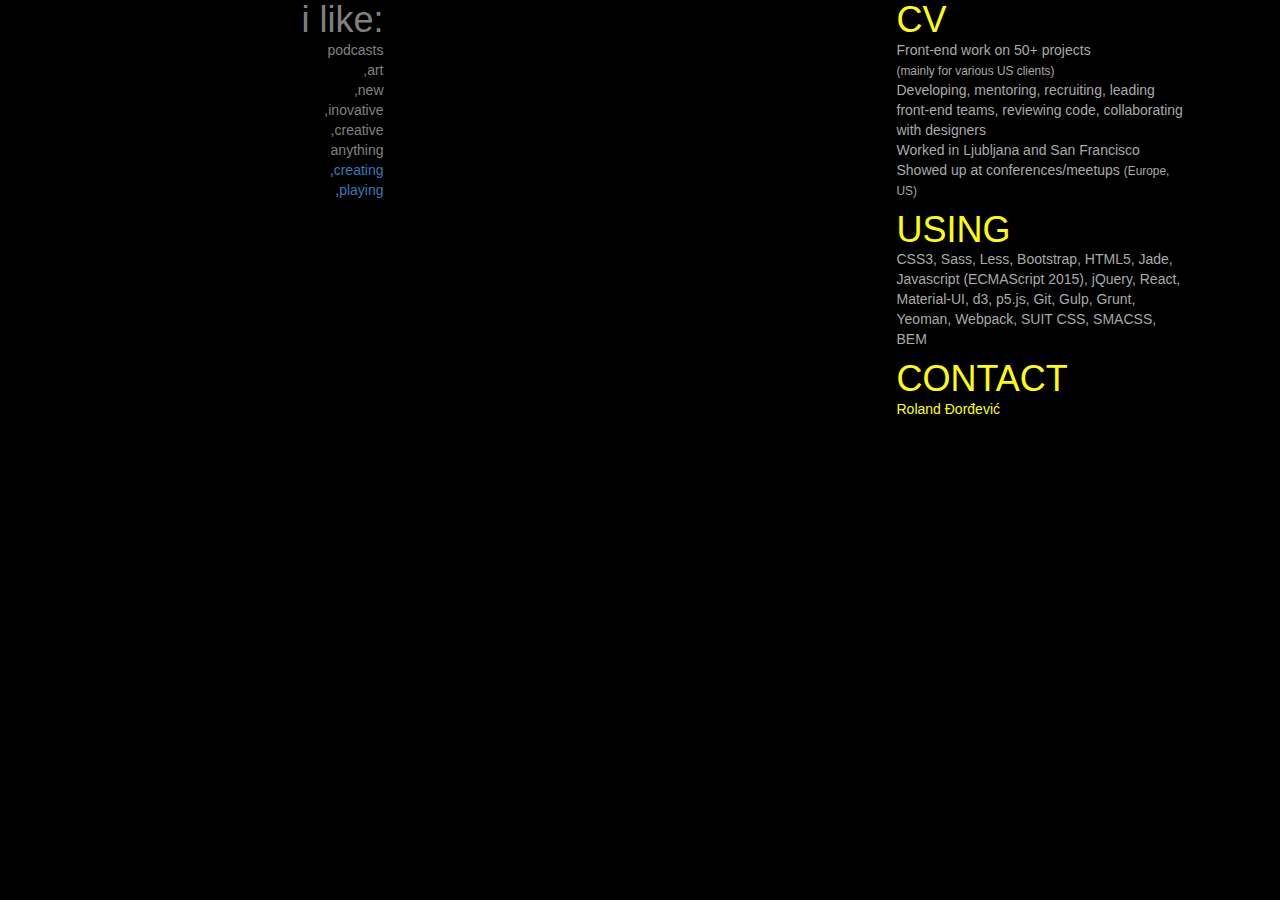
<file: index.html>
<!doctype html><html class="no-js" lang=""><head><meta charset="utf-8"><meta name="description" content=""><meta name="viewport" content="width=device-width,initial-scale=1"><title>stop whitespace supremacy – the About page</title><link rel="apple-touch-icon" sizes="180x180" href="/apple-touch-icon.png"><link rel="icon" type="image/png" href="/favicon-32x32.png" sizes="32x32"><link rel="icon" type="image/png" href="/favicon-16x16.png" sizes="16x16"><link rel="manifest" href="/manifest.json"><link rel="mask-icon" href="/safari-pinned-tab.svg" color="#5bbad5"><meta name="theme-color" content="#fdfdfd"><link rel="stylesheet" href="styles/vendor.css"><link rel="stylesheet" href="styles/main.css"><script src="scripts/vendor/modernizr.js"></script></head><body><!--[if lt IE 10]>
      <p class="browserupgrade">You are using an <strong>outdated</strong> browser. Please <a href="http://browsehappy.com/">upgrade your browser</a> to improve your experience.</p>
    <![endif]--><div class="player-wrapper"><div class="overlay"><div class="column column--primary"><h1 class="shake-constant">CV</h1><ul><li>Front-end work on 50+ projects<br><small>(mainly for various US clients)</small></li><li>Developing, mentoring, recruiting, leading front-end teams, reviewing code, collaborating with designers</li><li>Worked in Ljubljana and San Francisco</li><li>Showed up at conferences/meetups <small>(Europe, US)</small></li></ul><h1 class="shake-constant hide-md">USING</h1><p class="hide-md">CSS3, Sass, Less, Bootstrap, HTML5, Jade, Javascript (ECMAScript 2015), jQuery, React, Material-UI, d3, p5.js, Git, Gulp, Grunt, Yeoman, Webpack, SUIT CSS, SMACSS, BEM</p><h1 class="shake-constant hide-md">CONTACT</h1><p class="shake-constant name"><a href="mailto:rdorde@gmail.com"><span class="highlight">Roland Đorđević</span></a></p></div><div class="column column--secondary shake-constant"><h1>i like:</h1><ul><li>podcasts</li><li><span>,</span>art</li><li><span>,</span>new</li><li><span>,</span>inovative</li><li><span>,</span>creative</li><li>anything</li><li><span>,</span><a href="http://strangeshould.com">creating</a></li><li><span>,</span><a href="http://strangeshould.com/jeu">playing</a></li></ul></div><div class="column column--tertiary"></div><div class="watermark"></div></div><div id="player"></div></div><!-- Google Analytics: change UA-XXXXX-X to be your site's ID. --><script>(function(b,o,i,l,e,r){b.GoogleAnalyticsObject=l;b[l]||(b[l]=
      function(){(b[l].q=b[l].q||[]).push(arguments)});b[l].l=+new Date;
      e=o.createElement(i);r=o.getElementsByTagName(i)[0];
      e.src='https://www.google-analytics.com/analytics.js';
      r.parentNode.insertBefore(e,r)}(window,document,'script','ga'));
      ga('create','UA-XXXXX-X');ga('send','pageview');</script><script src="scripts/vendor.js"></script><script src="scripts/plugins.js"></script><script src="scripts/main.js"></script></body></html>
</file>
<file: styles/vendor.css>
.shake,.shake-chunk,.shake-crazy,.shake-hard,.shake-horizontal,.shake-little,.shake-opacity,.shake-rotate,.shake-slow,.shake-vertical{display:inline-block;transform-origin:center center}.shake-constant.shake-constant--hover:hover,.shake-freeze,.shake-trigger:hover .shake-constant.shake-constant--hover{animation-play-state:paused}.shake-chunk:hover,.shake-crazy:hover,.shake-freeze:hover,.shake-hard:hover,.shake-horizontal:hover,.shake-little:hover,.shake-opacity:hover,.shake-rotate:hover,.shake-slow:hover,.shake-trigger:hover .shake,.shake-trigger:hover .shake-chunk,.shake-trigger:hover .shake-crazy,.shake-trigger:hover .shake-freeze,.shake-trigger:hover .shake-hard,.shake-trigger:hover .shake-horizontal,.shake-trigger:hover .shake-little,.shake-trigger:hover .shake-opacity,.shake-trigger:hover .shake-rotate,.shake-trigger:hover .shake-slow,.shake-trigger:hover .shake-vertical,.shake-vertical:hover,.shake:hover{animation-play-state:running}@keyframes shake{2%{transform:translate(2.5px,2.5px) rotate(.5deg)}4%{transform:translate(-1.5px,-.5px) rotate(-.5deg)}6%{transform:translate(2.5px,-1.5px) rotate(1.5deg)}8%{transform:translate(2.5px,-.5px) rotate(-.5deg)}10%{transform:translate(2.5px,1.5px) rotate(-.5deg)}12%{transform:translate(1.5px,1.5px) rotate(1.5deg)}14%{transform:translate(2.5px,-.5px) rotate(-.5deg)}16%{transform:translate(-.5px,-.5px) rotate(1.5deg)}18%{transform:translate(-.5px,1.5px) rotate(.5deg)}20%{transform:translate(-1.5px,1.5px) rotate(-.5deg)}22%{transform:translate(1.5px,1.5px) rotate(.5deg)}24%{transform:translate(-.5px,-.5px) rotate(.5deg)}26%{transform:translate(.5px,1.5px) rotate(-.5deg)}28%{transform:translate(2.5px,.5px) rotate(-.5deg)}30%{transform:translate(-.5px,.5px) rotate(-.5deg)}32%{transform:translate(.5px,-.5px) rotate(1.5deg)}34%{transform:translate(1.5px,-1.5px) rotate(-.5deg)}36%{transform:translate(-1.5px,1.5px) rotate(-.5deg)}38%{transform:translate(2.5px,-.5px) rotate(1.5deg)}40%{transform:translate(-.5px,2.5px) rotate(1.5deg)}42%{transform:translate(-.5px,2.5px) rotate(1.5deg)}44%{transform:translate(-.5px,-1.5px) rotate(1.5deg)}46%{transform:translate(2.5px,.5px) rotate(.5deg)}48%{transform:translate(2.5px,1.5px) rotate(.5deg)}50%{transform:translate(-.5px,2.5px) rotate(-.5deg)}52%{transform:translate(2.5px,-.5px) rotate(1.5deg)}54%{transform:translate(-.5px,-.5px) rotate(.5deg)}56%{transform:translate(2.5px,1.5px) rotate(.5deg)}58%{transform:translate(-.5px,-.5px) rotate(-.5deg)}60%{transform:translate(.5px,2.5px) rotate(.5deg)}62%{transform:translate(2.5px,1.5px) rotate(-.5deg)}64%{transform:translate(2.5px,1.5px) rotate(1.5deg)}66%{transform:translate(2.5px,2.5px) rotate(1.5deg)}68%{transform:translate(-1.5px,.5px) rotate(-.5deg)}70%{transform:translate(.5px,.5px) rotate(-.5deg)}72%{transform:translate(1.5px,.5px) rotate(1.5deg)}74%{transform:translate(1.5px,.5px) rotate(1.5deg)}76%{transform:translate(-1.5px,1.5px) rotate(1.5deg)}78%{transform:translate(2.5px,.5px) rotate(.5deg)}80%{transform:translate(2.5px,.5px) rotate(-.5deg)}82%{transform:translate(.5px,-1.5px) rotate(-.5deg)}84%{transform:translate(2.5px,-1.5px) rotate(.5deg)}86%{transform:translate(2.5px,-1.5px) rotate(.5deg)}88%{transform:translate(-1.5px,2.5px) rotate(-.5deg)}90%{transform:translate(1.5px,.5px) rotate(1.5deg)}92%{transform:translate(1.5px,2.5px) rotate(.5deg)}94%{transform:translate(2.5px,1.5px) rotate(.5deg)}96%{transform:translate(2.5px,1.5px) rotate(.5deg)}98%{transform:translate(-1.5px,1.5px) rotate(-.5deg)}0%,to{transform:translate(0) rotate(0)}}.shake-trigger:hover .shake,.shake.shake-constant,.shake.shake-freeze,.shake:hover{animation-name:shake;animation-duration:.1s;animation-timing-function:ease-in-out;animation-iteration-count:infinite}@keyframes shake-little{2%{transform:translateY(1px) rotate(.5deg)}4%{transform:translateY(1px) rotate(.5deg)}6%{transform:translateY(1px) rotate(.5deg)}8%{transform:translate(0) rotate(.5deg)}10%{transform:translateY(1px) rotate(.5deg)}12%{transform:translate(0) rotate(.5deg)}14%{transform:translate(1px) rotate(.5deg)}16%{transform:translateY(1px) rotate(.5deg)}18%{transform:translateY(1px) rotate(.5deg)}20%{transform:translate(1px,1px) rotate(.5deg)}22%{transform:translate(0) rotate(.5deg)}24%{transform:translate(0) rotate(.5deg)}26%{transform:translateY(1px) rotate(.5deg)}28%{transform:translate(1px) rotate(.5deg)}30%{transform:translate(0) rotate(.5deg)}32%{transform:translateY(1px) rotate(.5deg)}34%{transform:translate(1px) rotate(.5deg)}36%{transform:translate(1px) rotate(.5deg)}38%{transform:translate(1px,1px) rotate(.5deg)}40%{transform:translateY(1px) rotate(.5deg)}42%{transform:translate(1px,1px) rotate(.5deg)}44%{transform:translate(1px,1px) rotate(.5deg)}46%{transform:translate(1px) rotate(.5deg)}48%{transform:translate(0) rotate(.5deg)}50%{transform:translate(0) rotate(.5deg)}52%{transform:translate(1px) rotate(.5deg)}54%{transform:translate(1px,1px) rotate(.5deg)}56%{transform:translateY(1px) rotate(.5deg)}58%{transform:translate(1px,1px) rotate(.5deg)}60%{transform:translate(1px,1px) rotate(.5deg)}62%{transform:translateY(1px) rotate(.5deg)}64%{transform:translate(0) rotate(.5deg)}66%{transform:translateY(1px) rotate(.5deg)}68%{transform:translateY(1px) rotate(.5deg)}70%{transform:translate(1px,1px) rotate(.5deg)}72%{transform:translate(1px,1px) rotate(.5deg)}74%{transform:translate(1px,1px) rotate(.5deg)}76%{transform:translate(1px,1px) rotate(.5deg)}78%{transform:translate(0) rotate(.5deg)}80%{transform:translateY(1px) rotate(.5deg)}82%{transform:translate(1px) rotate(.5deg)}84%{transform:translateY(1px) rotate(.5deg)}86%{transform:translateY(1px) rotate(.5deg)}88%{transform:translateY(1px) rotate(.5deg)}90%{transform:translate(1px) rotate(.5deg)}92%{transform:translateY(1px) rotate(.5deg)}94%{transform:translate(1px) rotate(.5deg)}96%{transform:translate(1px) rotate(.5deg)}98%{transform:translateY(1px) rotate(.5deg)}0%,to{transform:translate(0) rotate(0)}}.shake-little.shake-constant,.shake-little.shake-freeze,.shake-little:hover,.shake-trigger:hover .shake-little{animation-name:shake-little;animation-duration:.1s;animation-timing-function:ease-in-out;animation-iteration-count:infinite}@keyframes shake-slow{2%{transform:translate(1px,6px) rotate(2.5deg)}4%{transform:translate(-4px,9px) rotate(1.5deg)}6%{transform:translate(-8px,-5px) rotate(3.5deg)}8%{transform:translate(2px,2px) rotate(-.5deg)}10%{transform:translate(-9px,9px) rotate(-.5deg)}12%{transform:translate(-2px,-8px) rotate(.5deg)}14%{transform:translate(-5px,7px) rotate(2.5deg)}16%{transform:translate(5px,-3px) rotate(-.5deg)}18%{transform:translate(-1px,1px) rotate(-.5deg)}20%{transform:translate(-5px,-9px) rotate(.5deg)}22%{transform:translate(-7px,-3px) rotate(-1.5deg)}24%{transform:translate(-6px,5px) rotate(3.5deg)}26%{transform:translate(1px,1px) rotate(1.5deg)}28%{transform:translate(-9px,-7px) rotate(.5deg)}30%{transform:translate(4px,2px) rotate(-1.5deg)}32%{transform:translate(8px,6px) rotate(1.5deg)}34%{transform:translate(-1px,9px) rotate(-2.5deg)}36%{transform:translate(4px,1px) rotate(1.5deg)}38%{transform:translate(10px,5px) rotate(-.5deg)}40%{transform:translate(4px,3px) rotate(-1.5deg)}42%{transform:translate(-7px,6px) rotate(-1.5deg)}44%{transform:translate(3px,-1px) rotate(1.5deg)}46%{transform:translate(7px,6px) rotate(-1.5deg)}48%{transform:translate(4px,10px) rotate(.5deg)}50%{transform:translate(7px,-9px) rotate(.5deg)}52%{transform:translate(-8px,9px) rotate(2.5deg)}54%{transform:translate(-8px,5px) rotate(.5deg)}56%{transform:translate(10px,-6px) rotate(3.5deg)}58%{transform:translate(10px,7px) rotate(2.5deg)}60%{transform:translate(-4px,8px) rotate(1.5deg)}62%{transform:translate(4px,2px) rotate(2.5deg)}64%{transform:translate(-3px,-1px) rotate(-.5deg)}66%{transform:translate(-9px,-6px) rotate(-1.5deg)}68%{transform:translate(5px,10px) rotate(.5deg)}70%{transform:translateY(-4px) rotate(-.5deg)}72%{transform:translate(10px,9px) rotate(1.5deg)}74%{transform:translate(10px,7px) rotate(-1.5deg)}76%{transform:translate(7px,4px) rotate(-.5deg)}78%{transform:translate(-6px,-2px) rotate(1.5deg)}80%{transform:translate(9px,8px) rotate(1.5deg)}82%{transform:translate(1px,-9px) rotate(-2.5deg)}84%{transform:translate(9px,7px) rotate(.5deg)}86%{transform:translateY(-8px) rotate(2.5deg)}88%{transform:translate(7px,5px) rotate(-1.5deg)}90%{transform:translate(7px,8px) rotate(1.5deg)}92%{transform:translate(-2px,2px) rotate(2.5deg)}94%{transform:translate(-5px,-6px) rotate(-2.5deg)}96%{transform:translate(-5px,-1px) rotate(2.5deg)}98%{transform:translate(3px,4px) rotate(-.5deg)}0%,to{transform:translate(0) rotate(0)}}.shake-slow.shake-constant,.shake-slow.shake-freeze,.shake-slow:hover,.shake-trigger:hover .shake-slow{animation-name:shake-slow;animation-duration:5s;animation-timing-function:ease-in-out;animation-iteration-count:infinite}@keyframes shake-hard{2%{transform:translate(8px,-5px) rotate(-2.5deg)}4%{transform:translate(3px) rotate(2.5deg)}6%{transform:translate(3px,-4px) rotate(-.5deg)}8%{transform:translate(-8px,3px) rotate(-.5deg)}10%{transform:translate(8px,-9px) rotate(-2.5deg)}12%{transform:translate(-1px,-7px) rotate(.5deg)}14%{transform:translate(-5px,-5px) rotate(.5deg)}16%{transform:translate(1px,1px) rotate(-.5deg)}18%{transform:translate(-1px,-2px) rotate(-1.5deg)}20%{transform:translate(5px,9px) rotate(1.5deg)}22%{transform:translate(-8px) rotate(-2.5deg)}24%{transform:translate(1px,-6px) rotate(-1.5deg)}26%{transform:translate(10px,5px) rotate(3.5deg)}28%{transform:translate(-2px,4px) rotate(-2.5deg)}30%{transform:translate(7px) rotate(.5deg)}32%{transform:translate(-9px,8px) rotate(-1.5deg)}34%{transform:translate(5px,-1px) rotate(1.5deg)}36%{transform:translate(4px,-1px) rotate(2.5deg)}38%{transform:translate(3px,2px) rotate(-2.5deg)}40%{transform:translate(8px,9px) rotate(-2.5deg)}42%{transform:translate(7px,-2px) rotate(2.5deg)}44%{transform:translate(2px,-5px) rotate(.5deg)}46%{transform:translate(6px,-7px) rotate(2.5deg)}48%{transform:translate(-1px,10px) rotate(2.5deg)}50%{transform:translate(4px,2px) rotate(3.5deg)}52%{transform:translate(4px,10px) rotate(-2.5deg)}54%{transform:translate(-8px,3px) rotate(1.5deg)}56%{transform:translate(-7px,5px) rotate(.5deg)}58%{transform:translate(10px,4px) rotate(2.5deg)}60%{transform:translate(-1px,1px) rotate(-.5deg)}62%{transform:translate(7px,5px) rotate(.5deg)}64%{transform:translate(5px,5px) rotate(-1.5deg)}66%{transform:translate(9px,1px) rotate(3.5deg)}68%{transform:translate(-7px,-1px) rotate(-1.5deg)}70%{transform:translate(-5px,6px) rotate(-2.5deg)}72%{transform:translate(9px,5px) rotate(-2.5deg)}74%{transform:translate(10px,-5px) rotate(-2.5deg)}76%{transform:translate(7px,8px) rotate(-2.5deg)}78%{transform:translate(-2px,5px) rotate(.5deg)}80%{transform:translate(-7px,8px) rotate(3.5deg)}82%{transform:translate(4px,-8px) rotate(1.5deg)}84%{transform:translate(-6px,10px) rotate(-2.5deg)}86%{transform:translate(-5px,-5px) rotate(3.5deg)}88%{transform:translateY(-2px) rotate(-.5deg)}90%{transform:translate(10px,10px) rotate(-.5deg)}92%{transform:translate(-1px,-6px) rotate(3.5deg)}94%{transform:translate(-2px,-6px) rotate(-1.5deg)}96%{transform:translate(-2px,7px) rotate(3.5deg)}98%{transform:translateY(-1px) rotate(-.5deg)}0%,to{transform:translate(0) rotate(0)}}.shake-hard.shake-constant,.shake-hard.shake-freeze,.shake-hard:hover,.shake-trigger:hover .shake-hard{animation-name:shake-hard;animation-duration:.1s;animation-timing-function:ease-in-out;animation-iteration-count:infinite}@keyframes shake-horizontal{2%{transform:translate(7px) rotate(0)}4%{transform:translate(-1px) rotate(0)}6%{transform:translate(-5px) rotate(0)}8%{transform:translate(6px) rotate(0)}10%{transform:translate(-9px) rotate(0)}12%{transform:translate(4px) rotate(0)}14%{transform:translate(-7px) rotate(0)}16%{transform:translate(-3px) rotate(0)}18%{transform:translate(-3px) rotate(0)}20%{transform:translate(0) rotate(0)}22%{transform:translate(2px) rotate(0)}24%{transform:translate(7px) rotate(0)}26%{transform:translate(7px) rotate(0)}28%{transform:translate(10px) rotate(0)}30%{transform:translate(-5px) rotate(0)}32%{transform:translate(8px) rotate(0)}34%{transform:translate(-5px) rotate(0)}36%{transform:translate(-4px) rotate(0)}38%{transform:translate(0) rotate(0)}40%{transform:translate(-5px) rotate(0)}42%{transform:translate(5px) rotate(0)}44%{transform:translate(3px) rotate(0)}46%{transform:translate(2px) rotate(0)}48%{transform:translate(9px) rotate(0)}50%{transform:translate(8px) rotate(0)}52%{transform:translate(-1px) rotate(0)}54%{transform:translate(7px) rotate(0)}56%{transform:translate(-3px) rotate(0)}58%{transform:translate(8px) rotate(0)}60%{transform:translate(6px) rotate(0)}62%{transform:translate(9px) rotate(0)}64%{transform:translate(4px) rotate(0)}66%{transform:translate(-1px) rotate(0)}68%{transform:translate(10px) rotate(0)}70%{transform:translate(3px) rotate(0)}72%{transform:translate(-9px) rotate(0)}74%{transform:translate(-8px) rotate(0)}76%{transform:translate(2px) rotate(0)}78%{transform:translate(5px) rotate(0)}80%{transform:translate(-1px) rotate(0)}82%{transform:translate(-6px) rotate(0)}84%{transform:translate(0) rotate(0)}86%{transform:translate(1px) rotate(0)}88%{transform:translate(7px) rotate(0)}90%{transform:translate(-3px) rotate(0)}92%{transform:translate(-7px) rotate(0)}94%{transform:translate(9px) rotate(0)}96%{transform:translate(5px) rotate(0)}98%{transform:translate(7px) rotate(0)}0%,to{transform:translate(0) rotate(0)}}.shake-horizontal.shake-constant,.shake-horizontal.shake-freeze,.shake-horizontal:hover,.shake-trigger:hover .shake-horizontal{animation-name:shake-horizontal;animation-duration:.1s;animation-timing-function:ease-in-out;animation-iteration-count:infinite}@keyframes shake-vertical{2%{transform:translateY(2px) rotate(0)}4%{transform:translateY(8px) rotate(0)}6%{transform:translateY(6px) rotate(0)}8%{transform:translateY(7px) rotate(0)}10%{transform:translateY(3px) rotate(0)}12%{transform:translateY(2px) rotate(0)}14%{transform:translateY(9px) rotate(0)}16%{transform:translateY(-1px) rotate(0)}18%{transform:translateY(4px) rotate(0)}20%{transform:translate(0) rotate(0)}22%{transform:translateY(1px) rotate(0)}24%{transform:translateY(-3px) rotate(0)}26%{transform:translateY(4px) rotate(0)}28%{transform:translateY(-5px) rotate(0)}30%{transform:translateY(-8px) rotate(0)}32%{transform:translateY(8px) rotate(0)}34%{transform:translateY(8px) rotate(0)}36%{transform:translateY(-1px) rotate(0)}38%{transform:translateY(7px) rotate(0)}40%{transform:translateY(-1px) rotate(0)}42%{transform:translateY(-1px) rotate(0)}44%{transform:translate(0) rotate(0)}46%{transform:translateY(-7px) rotate(0)}48%{transform:translateY(-3px) rotate(0)}50%{transform:translateY(-2px) rotate(0)}52%{transform:translateY(-3px) rotate(0)}54%{transform:translate(0) rotate(0)}56%{transform:translate(0) rotate(0)}58%{transform:translateY(-4px) rotate(0)}60%{transform:translateY(3px) rotate(0)}62%{transform:translateY(-2px) rotate(0)}64%{transform:translateY(2px) rotate(0)}66%{transform:translateY(-2px) rotate(0)}68%{transform:translateY(-1px) rotate(0)}70%{transform:translate(0) rotate(0)}72%{transform:translateY(-8px) rotate(0)}74%{transform:translateY(-5px) rotate(0)}76%{transform:translateY(-8px) rotate(0)}78%{transform:translateY(1px) rotate(0)}80%{transform:translateY(-6px) rotate(0)}82%{transform:translateY(-8px) rotate(0)}84%{transform:translateY(-1px) rotate(0)}86%{transform:translateY(-7px) rotate(0)}88%{transform:translateY(5px) rotate(0)}90%{transform:translateY(6px) rotate(0)}92%{transform:translateY(-7px) rotate(0)}94%{transform:translate(0) rotate(0)}96%{transform:translateY(1px) rotate(0)}98%{transform:translateY(-9px) rotate(0)}0%,to{transform:translate(0) rotate(0)}}.shake-trigger:hover .shake-vertical,.shake-vertical.shake-constant,.shake-vertical.shake-freeze,.shake-vertical:hover{animation-name:shake-vertical;animation-duration:.1s;animation-timing-function:ease-in-out;animation-iteration-count:infinite}@keyframes shake-rotate{2%{transform:translate(0) rotate(7.5deg)}4%{transform:translate(0) rotate(5.5deg)}6%{transform:translate(0) rotate(3.5deg)}8%{transform:translate(0) rotate(-.5deg)}10%{transform:translate(0) rotate(-1.5deg)}12%{transform:translate(0) rotate(3.5deg)}14%{transform:translate(0) rotate(3.5deg)}16%{transform:translate(0) rotate(-1.5deg)}18%{transform:translate(0) rotate(-.5deg)}20%{transform:translate(0) rotate(-.5deg)}22%{transform:translate(0) rotate(-5.5deg)}24%{transform:translate(0) rotate(-2.5deg)}26%{transform:translate(0) rotate(3.5deg)}28%{transform:translate(0) rotate(5.5deg)}30%{transform:translate(0) rotate(-2.5deg)}32%{transform:translate(0) rotate(-4.5deg)}34%{transform:translate(0) rotate(-.5deg)}36%{transform:translate(0) rotate(-.5deg)}38%{transform:translate(0) rotate(-5.5deg)}40%{transform:translate(0) rotate(-4.5deg)}42%{transform:translate(0) rotate(-.5deg)}44%{transform:translate(0) rotate(-1.5deg)}46%{transform:translate(0) rotate(5.5deg)}48%{transform:translate(0) rotate(-.5deg)}50%{transform:translate(0) rotate(3.5deg)}52%{transform:translate(0) rotate(.5deg)}54%{transform:translate(0) rotate(3.5deg)}56%{transform:translate(0) rotate(4.5deg)}58%{transform:translate(0) rotate(2.5deg)}60%{transform:translate(0) rotate(.5deg)}62%{transform:translate(0) rotate(-1.5deg)}64%{transform:translate(0) rotate(-.5deg)}66%{transform:translate(0) rotate(-3.5deg)}68%{transform:translate(0) rotate(3.5deg)}70%{transform:translate(0) rotate(4.5deg)}72%{transform:translate(0) rotate(3.5deg)}74%{transform:translate(0) rotate(7.5deg)}76%{transform:translate(0) rotate(-2.5deg)}78%{transform:translate(0) rotate(-1.5deg)}80%{transform:translate(0) rotate(-5.5deg)}82%{transform:translate(0) rotate(-2.5deg)}84%{transform:translate(0) rotate(-3.5deg)}86%{transform:translate(0) rotate(-2.5deg)}88%{transform:translate(0) rotate(-1.5deg)}90%{transform:translate(0) rotate(3.5deg)}92%{transform:translate(0) rotate(-5.5deg)}94%{transform:translate(0) rotate(-5.5deg)}96%{transform:translate(0) rotate(-.5deg)}98%{transform:translate(0) rotate(-6.5deg)}0%,to{transform:translate(0) rotate(0)}}.shake-rotate.shake-constant,.shake-rotate.shake-freeze,.shake-rotate:hover,.shake-trigger:hover .shake-rotate{animation-name:shake-rotate;animation-duration:.1s;animation-timing-function:ease-in-out;animation-iteration-count:infinite}@keyframes shake-opacity{10%{transform:translate(2px,2px) rotate(-.5deg);opacity:.8}20%{transform:translate(0) rotate(.5deg);opacity:.47}30%{transform:translate(4px,4px) rotate(-.5deg);opacity:.97}40%{transform:translateY(-4px) rotate(-1.5deg);opacity:.24}50%{transform:translate(-4px,-4px) rotate(2.5deg);opacity:.05}60%{transform:translate(3px,3px) rotate(-1.5deg);opacity:.94}70%{transform:translate(1px,3px) rotate(1.5deg);opacity:.96}80%{transform:translate(-3px,-4px) rotate(.5deg);opacity:.9}90%{transform:translate(3px,-4px) rotate(.5deg);opacity:.81}0%,to{transform:translate(0) rotate(0)}}.shake-opacity.shake-constant,.shake-opacity.shake-freeze,.shake-opacity:hover,.shake-trigger:hover .shake-opacity{animation-name:shake-opacity;animation-duration:.5s;animation-timing-function:ease-in-out;animation-iteration-count:infinite}@keyframes shake-crazy{10%{transform:translate(-18px,-18px) rotate(0deg);opacity:.69}20%{transform:translate(-1px,-13px) rotate(-2deg);opacity:.03}30%{transform:translate(-10px,6px) rotate(-4deg);opacity:.34}40%{transform:translate(2px,13px) rotate(-5deg);opacity:.42}50%{transform:translate(-10px,-12px) rotate(0deg);opacity:.1}60%{transform:translate(6px,-17px) rotate(1deg);opacity:.16}70%{transform:translate(-9px,5px) rotate(0deg);opacity:.24}80%{transform:translate(15px,-18px) rotate(-9deg);opacity:.61}90%{transform:translate(8px,-11px) rotate(7deg);opacity:.43}0%,to{transform:translate(0) rotate(0)}}.shake-crazy.shake-constant,.shake-crazy.shake-freeze,.shake-crazy:hover,.shake-trigger:hover .shake-crazy{animation-name:shake-crazy;animation-duration:.1s;animation-timing-function:ease-in-out;animation-iteration-count:infinite}@keyframes shake-chunk{2%{transform:translateY(8px) rotate(15deg)}4%{transform:translate(-14px,7px) rotate(1deg)}6%{transform:translate(-13px,5px) rotate(1deg)}8%{transform:translate(-5px,9px) rotate(-7deg)}10%{transform:translate(-11px) rotate(1deg)}12%{transform:translate(2px,-5px) rotate(6deg)}14%{transform:translate(-8px,-12px) rotate(0deg)}16%{transform:translate(-2px,2px) rotate(11deg)}18%{transform:translate(-14px,-2px) rotate(10deg)}20%{transform:translate(8px,11px) rotate(6deg)}22%{transform:translate(2px,-3px) rotate(-4deg)}24%{transform:translate(1px,2px) rotate(-10deg)}26%{transform:translate(-6px,10px) rotate(4deg)}28%{transform:translate(-7px,2px) rotate(-1deg)}30%{transform:translate(-11px,8px) rotate(0deg)}32%{transform:translate(-4px,9px) rotate(0deg)}34%{transform:translate(1px,-8px) rotate(7deg)}36%{transform:translate(-1px,-5px) rotate(-8deg)}38%{transform:translate(-14px,14px) rotate(-13deg)}0%,40%,to{transform:translate(0) rotate(0)}}.shake-chunk.shake-constant,.shake-chunk.shake-freeze,.shake-chunk:hover,.shake-trigger:hover .shake-chunk{animation-name:shake-chunk;animation-duration:4s;animation-timing-function:ease-in-out;animation-iteration-count:infinite}
</file>
